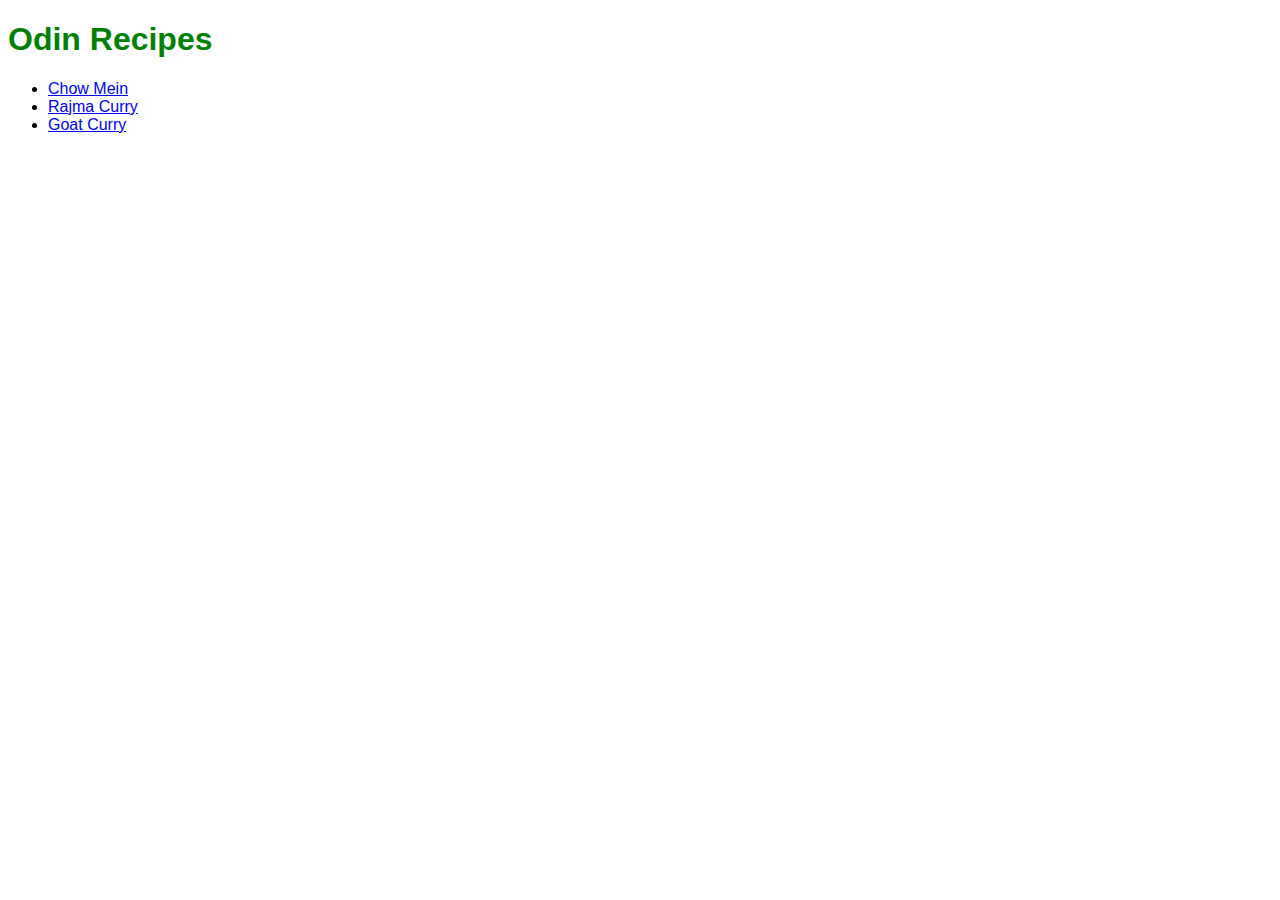
<file: index.html>
<!DOCTYPE html>
<html lang="en">
<head>
    <meta charset="UTF-8">
    <meta name="viewport" content="width=device-width, initial-scale=1.0">
    <title>Odin Recipes</title>
    <link rel="stylesheet" href="style.css">
</head>
<body>
    <h1>Odin Recipes</h1>

    <ul>
        <li><a href="recipes/chowmein.html">Chow Mein</a></li>
        <li><a href="recipes/rajma.html">Rajma Curry</a></li>
        <li><a href="recipes/goat.html">Goat Curry</a></li>
    </ul>
</body>
</html>
</file>
<file: style.css>
* {
    font-family: Arial, Helvetica, sans-serif;
}


h1 {
    color: green;
    font-weight: 800;
}
</file>
